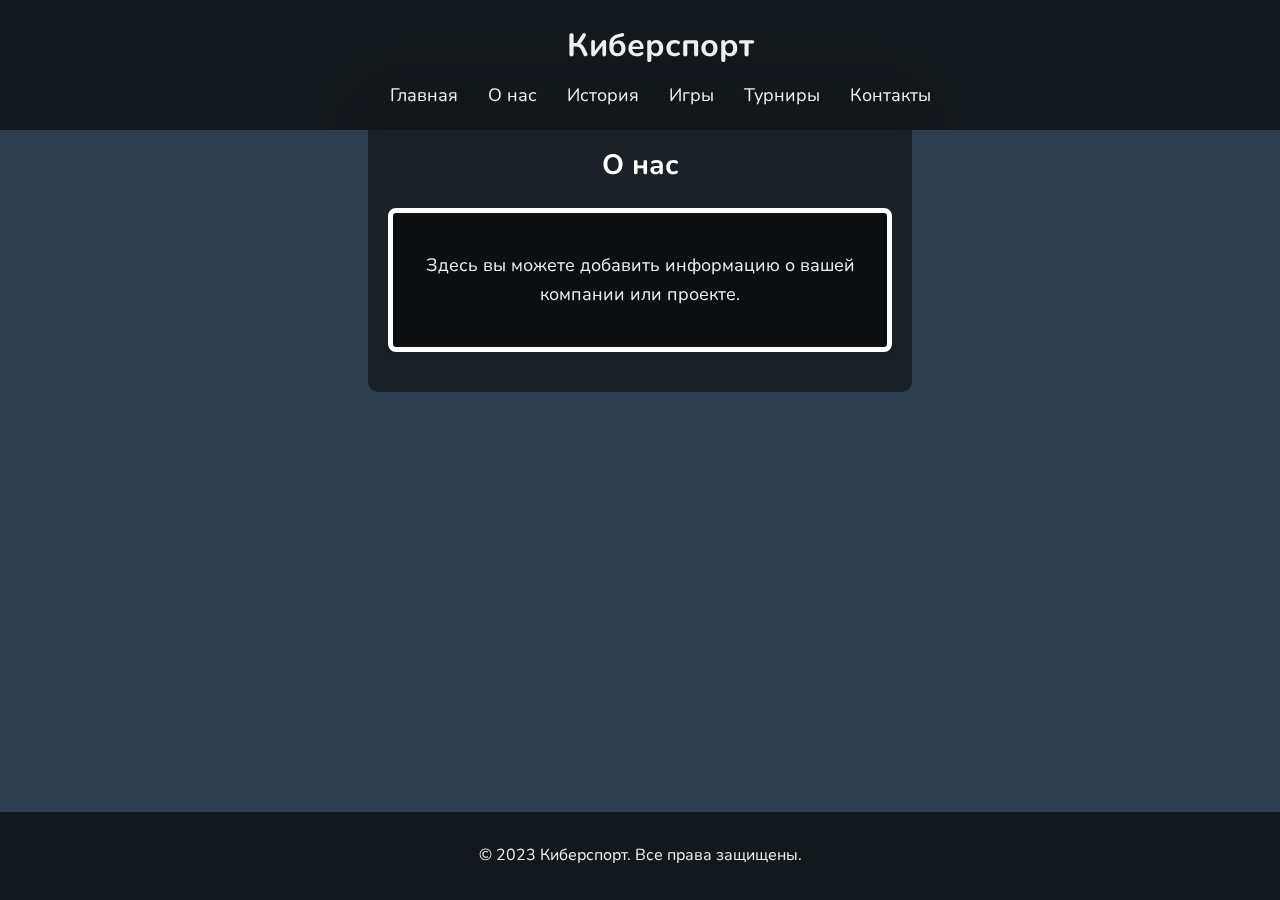
<file: about.html>
<!DOCTYPE html>
<html lang="ru">
<head>
    <meta charset="UTF-8">
    <meta name="viewport" content="width=device-width, initial-scale=1.0">
    <title>О нас</title>
    <link href="https://fonts.googleapis.com/css2?family=Nunito:wght@400;700&display=swap" rel="stylesheet">
    <link rel="stylesheet" href="styles.css"> <!-- Подключаем общий файл стилей -->
</head>
<body>
    <div class="background-blur"></div> <!-- Добавляем заблюренный фон -->
    <header>
        <div class="logo">Киберспорт</div>
        <nav>
            <ul>
                <li><a href="index.html">Главная</a></li>
                <li><a href="about.html">О нас</a></li>
                <li><a href="history.html">История</a></li>
                <li><a href="games.html">Игры</a></li>
                <li><a href="tournaments.html">Турниры</a></li>
                <li><a href="contacts.html">Контакты</a></li>
            </ul>
        </nav>
    </header>

    <main>
        <section class="about">
            <h2>О нас</h2>
            <div class="about-content">
                <p>Здесь вы можете добавить информацию о вашей компании или проекте.</p>
            </div>
        </section>
    </main>

    <footer>
        <p>&copy; 2023 Киберспорт. Все права защищены.</p>
    </footer>
</body>
</html>
</file>
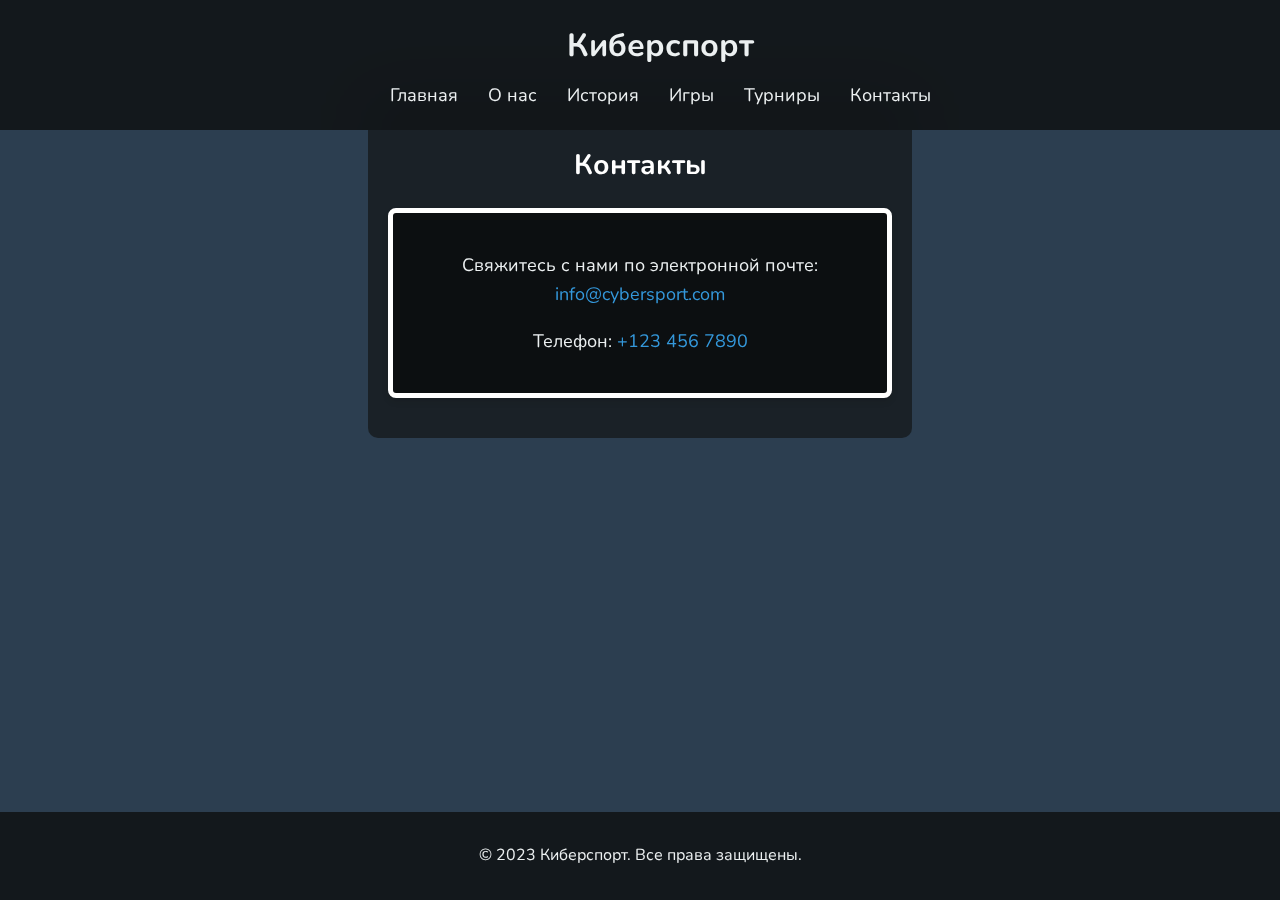
<file: contacts.html>
<!DOCTYPE html>
<html lang="ru">
<head>
    <meta charset="UTF-8">
    <meta name="viewport" content="width=device-width, initial-scale=1.0">
    <title>Контакты</title>
    <link href="https://fonts.googleapis.com/css2?family=Nunito:wght@400;700&display=swap" rel="stylesheet">
    <link rel="stylesheet" href="styles.css"> <!-- Подключаем общий файл стилей -->
</head>
<body>
    <div class="background-blur"></div> <!-- Добавляем заблюренный фон -->
    <header>
        <div class="logo">Киберспорт</div>
        <nav>
            <ul>
                <li><a href="index.html">Главная</a></li>
                <li><a href="about.html">О нас</a></li>
                <li><a href="history.html">История</a></li>
                <li><a href="games.html">Игры</a></li>
                <li><a href="tournaments.html">Турниры</a></li>
                <li><a href="contacts.html">Контакты</a></li>
            </ul>
        </nav>
    </header>

    <main>
        <section class="contacts">
            <h2>Контакты</h2>
            <div class="contacts-content">
                <p>Свяжитесь с нами по электронной почте: <a href="mailto:info@cybersport.com">info@cybersport.com</a></p>
                <p>Телефон: <a href="tel:+1234567890">+123 456 7890</a></p>
            </div>
        </section>
    </main>

    <footer>
        <p>&copy; 2023 Киберспорт. Все права защищены.</p>
    </footer>
</body>
</html>
</file>
<file: styles.css>
/* Общие стили */
body {
    font-family: 'Nunito', sans-serif;
    margin: 0;
    padding: 0;
    background-color: #2c3e50; /* Темно-серый фон */
    color: #ecf0f1; /* Светло-серый текст */
    line-height: 1.6;
}

/* Фиксированный заголовок */
header {
    position: fixed;
    top: 0;
    left: 0;
    width: 100%;
    background-color: rgba(17, 20, 22, 0.9); /* Темно-серый фон с прозрачностью */
    backdrop-filter: blur(32px); /* Заблюренный фон */
    color: #ecf0f1; /* Светло-серый текст */
    padding: 20px;
    text-align: center;
    z-index: 1000; /* Чтобы заголовок был поверх других элементов */
}

body {
    display: flex;
    flex-direction: column;
    min-height: 100vh; /* Устанавливаем минимальную высоту страницы */
    margin: 0;
    padding: 0;
    font-family: 'Nunito', sans-serif;
    background-color: #2c3e50;
    color: #ecf0f1;
}
/* Стили для секции "О нас" */
.about {
    background-color: rgba(23, 26, 29, 0.8); /* Темно-серый фон с прозрачностью */
    padding: 20px;
    margin-bottom: 40px;
    border-radius: 10px;
    text-align: center;
}

.about h2 {
    font-size: 28px;
    color: #ffffff; /* Голубой цвет заголовков */
    margin-bottom: 20px;
}

.about-content {
    background-color: rgba(10, 11, 12, 0.8); /* Темно-серый фон с прозрачностью */
    border: 5px solid #ffffff; /* Голубая граница */
    padding: 20px;
    margin-bottom: 20px;
    border-radius: 8px; /* Скругленные углы */
    box-shadow: 0 4px 6px rgba(0, 0, 0, 0.1); /* Легкая тень */
    transition: transform 0.3s ease, box-shadow 0.3s ease;
}

.about-content:hover {
    transform: translateY(-5px);
    box-shadow: 0 6px 10px rgba(0, 0, 0, 0.15);
}

.about-content p {
    font-size: 18px;
    color: #ecf0f1; /* Светло-серый текст */
    line-height: 1.6;
}

img {
    max-width: 80px; /* Уменьшаем максимальную ширину всех изображений */
    height: auto;
}

main {
    flex: 1; /* Занимает всю доступную высоту */
    padding: 20px;
}

footer {
    background-color: rgba(17, 20, 22, 0.9);
    color: #ecf0f1;
    text-align: center;
    padding: 15px 0;
    margin-top: auto; /* Убеждаемся, что подвал всегда внизу */
}
header .logo {
    font-size: 32px;
    font-weight: bold;
}

header nav ul {
    list-style: none;
    margin: 0;
    padding: 0;
    display: flex;
    justify-content: center;
    margin-top: 10px;
}

header nav ul li {
    margin: 0 15px;
}

header nav ul li a {
    color: #ecf0f1; /* Светло-серый текст */
    text-decoration: none;
    font-size: 18px;
    transition: color 0.3s ease;
}

header nav ul li a:hover {
    color: #3498db; /* Голубой при наведении */
}

/* Основной контент */
main {
    padding: 100px 368px 20px; /* Отступ сверху для фиксированного заголовка и по краям */
}

/* Заблюренный фон */
.background-blur {
    position: fixed;
    top: 0;
    left: 0;
    width: 100%;
    height: 100%;
    background-image: url('https://i.pinimg.com/736x/8a/41/41/8a4141274e959d74405b398938d5cb91.jpg'); /* Убедитесь, что URL корректен */
    background-size: cover;
    filter: blur(10px); /* Заблюренный фон */
    z-index: -1; /* Фон должен быть за другими элементами */
}

/* Линия с логотипами игр */
.game-logos {
    margin-top: 40px;
    display: flex;
    justify-content: center;
    align-items: center;
    flex-wrap: wrap; /* Для адаптивности */
    gap: 20px; /* Расстояние между логотипами */
    padding: 20px;
    background-color: rgba(22, 25, 27, 0.8); /* Темно-серый фон с прозрачностью */
    border-radius: 10px;
    margin-bottom: 40px;
}

.game-logos img {
    max-width: 100px; /* Максимальная ширина логотипа */
    height: auto;
    transition: transform 0.3s ease; /* Анимация при наведении */
}

.game-logos img:hover {
    transform: scale(1.1); /* Увеличение логотипа при наведении */
}

/* История киберспорта */
.history, .games, .tournaments {
    background-color: rgba(23, 26, 29, 0.8); /* Темно-серый фон с прозрачностью */
    padding: 20px;
    margin-bottom: 40px;
    border-radius: 10px;
    text-align: center;
}

.history h2, .games h2, .tournaments h2 {
    font-size: 28px;
    color: #ffffff; /* Голубой цвет заголовков */
    margin-bottom: 20px;
}

.event, .game, .tournament {
    background-color: rgba(10, 11, 12, 0.8); /* Темно-серый фон с прозрачностью */
    border: 5px solid #ffffff; /* Голубая граница */
    padding: 20px;
    margin-bottom: 20px;
    border-radius: 8px; /* Скругленные углы */
    box-shadow: 0 4px 6px rgba(0, 0, 0, 0.1); /* Легкая тень */
    transition: transform 0.3s ease, box-shadow 0.3s ease;
}

.event:hover, .game:hover, .tournament:hover {
    transform: translateY(-5px);
    box-shadow: 0 6px 10px rgba(0, 0, 0, 0.15);
}

.event img, .game img, .tournament img {
    max-width: 100%;
    height: auto;
    margin-bottom: 15px;
    border-radius: 8px; /* Скругленные углы для изображений */
}

/* Подвал */
footer {
    background-color: rgba(17, 20, 22, 0.9); /* Темно-серый фон */
    color: #ecf0f1; /* Светло-серый текст */
    text-align: center;
    padding: 15px 0;
    margin-top: 20px;
}

/* Адаптивность */
@media (max-width: 768px) {
    header nav ul {
        flex-direction: column;
    }

    header nav ul li {
        margin: 10px 0;
    }

    .event, .game, .tournament {
        padding: 15px;
    }

    main {
        padding: 100px 20px 20px; /* Уменьшаем отступы на мобильных устройствах */
    }
}

/* Стили для секции "Контакты" */
.contacts {
    background-color: rgba(23, 26, 29, 0.8); /* Темно-серый фон с прозрачностью */
    padding: 20px;
    margin-bottom: 40px;
    border-radius: 10px;
    text-align: center;
}

.contacts h2 {
    font-size: 28px;
    color: #ffffff; /* Голубой цвет заголовков */
    margin-bottom: 20px;
}

.contacts-content {
    background-color: rgba(10, 11, 12, 0.8); /* Темно-серый фон с прозрачностью */
    border: 5px solid #ffffff; /* Голубая граница */
    padding: 20px;
    margin-bottom: 20px;
    border-radius: 8px; /* Скругленные углы */
    box-shadow: 0 4px 6px rgba(0, 0, 0, 0.1); /* Легкая тень */
    transition: transform 0.3s ease, box-shadow 0.3s ease;
}

.contacts-content:hover {
    transform: translateY(-5px);
    box-shadow: 0 6px 10px rgba(0, 0, 0, 0.15);
}

.contacts-content p {
    font-size: 18px;
    color: #ecf0f1; /* Светло-серый текст */
    line-height: 1.6;
}

.contacts-content a {
    color: #3498db; /* Голубой цвет ссылок */
    text-decoration: none;
    transition: color 0.3s ease;
}

.contacts-content a:hover {
    color: #2980b9; /* Голубой цвет ссылок при наведении */
}

/* Модальное окно */
.modal {
    display: none; /* Скрыто по умолчанию */
    position: fixed; /* Фиксированное положение */
    z-index: 1000; /* Поверх всех элементов */
    left: 0;
    top: 0;
    width: 100%;
    height: 100%;
    overflow: auto; /* Включаем прокрутку, если контент не помещается */
    background-color: rgba(0, 0, 0, 0.08); /* Фон с прозрачностью */
}

.modal-content {
    background-color: rgba(10, 11, 12, 0.986);
    margin: 15% auto; /* Выравниваем по центру */
    padding: 20px;
    border: 1px solid #888;
    width: 80%; /* Ширина модального окна */
    max-width: 600px;
    border-radius: 10px;
    box-shadow: 0 4px 8px rgba(0, 0, 0, 0.2);
}

.close {
    color: #aaa;
    float: right;
    font-size: 28px;
    font-weight: bold;
}

.close:hover,
.close:focus {
    color: black;
    text-decoration: none;
    cursor: pointer;
}

/* Плашка с информацией */

.card {
    background-color: rgba(23, 26, 29, 0.8); /* Темно-серый фон с прозрачностью */
    border-radius: 10px;
    box-shadow: 0 4px 6px rgba(0, 0, 0, 0.1);
    padding: 20px;
    margin: 20px auto;
    max-width: 800px;
    text-align: center;
}

.card img {
    max-width: 100%;
    height: auto;
    border-radius: 10px;
    margin-bottom: 20px;
}

.card h2 {
    font-size: 28px;
    color: #ffffff; /* Белый цвет заголовков */
    margin-bottom: 10px;
}

.card p {
    font-size: 18px;
    color: #ecf0f1; /* Светло-серый текст */
    line-height: 1.6;
    margin-bottom: 20px;
}

.card ul {
    list-style: none;
    padding: 0;
    margin-bottom: 20px;
}

.card ul li {
    margin-bottom: 10px;
}

.card ul li a {
    color: #3498db; /* Голубой цвет ссылок */
    text-decoration: none;
    transition: color 0.3s ease;
}

.card ul li a:hover {
    color: #2980b9; /* Голубой цвет ссылок при наведении */
}

/* Заблюренный фон */
.background-blur {
    position: fixed;
    top: 0;
    left: 0;
    width: 100%;
    height: 100%;
    background-image: url('https://i.pinimg.com/736x/8a/41/41/8a4141274e959d74405b398938d5cb91.jpg'); /* Укажите путь к вашему изображению */
    background-size: cover;
    filter: blur(10px); /* Заблюренный фон */
    z-index: -1; /* Фон должен быть за другими элементами */
}

/* Кнопка для возврата на главную страницу */
.back-button {
    display: inline-block;
    background-color: #3498db; /* Голубой фон */
    color: #ffffff; /* Белый текст */
    padding: 10px 20px;
    border-radius: 5px;
    text-decoration: none;
    font-size: 18px;
    transition: background-color 0.3s ease;
}

.back-button:hover {
    background-color: #2980b9; /* Голубой фон при наведении */
}

/* Общие стили */
body {
    font-family: 'Nunito', sans-serif;
    margin: 0;
    padding: 0;
    background-color: #2c3e50; /* Темно-серый фон */
    color: #ecf0f1; /* Светло-серый текст */
    line-height: 1.6;
}

/* Заблюренный фон */
.background-blur {
    position: fixed;
    top: 0;
    left: 0;
    width: 100%;
    height: 100%;
    background-image: url('https://i.pinimg.com/736x/8a/41/41/8a4141274e959d74405b398938d5cb91.jpg'); /* Укажите путь к вашему изображению */
    background-size: cover;
    filter: blur(10px); /* Заблюренный фон */
    z-index: -1; /* Фон должен быть за другими элементами */
}

/* Плашка с информацией */
.card {
    background-color: rgba(23, 26, 29, 0.8); /* Темно-серый фон с прозрачностью */
    border-radius: 10px;
    box-shadow: 0 4px 6px rgba(0, 0, 0, 0.1);
    padding: 20px;
    margin: 20px auto;
    max-width: 800px;
    text-align: center;
}

.card img {
    max-width: 100%;
    height: auto;
    border-radius: 10px;
    margin-bottom: 20px;
}

.card h2 {
    font-size: 28px;
    color: #ffffff; /* Белый цвет заголовков */
    margin-bottom: 10px;
}

.card p {
    font-size: 18px;
    color: #ecf0f1; /* Светло-серый текст */
    line-height: 1.6;
    margin-bottom: 20px;
}

.card ul {
    list-style: none;
    padding: 0;
    margin-bottom: 20px;
}

.card ul li {
    margin-bottom: 10px;
}

.card ul li a {
    color: #3498db; /* Голубой цвет ссылок */
    text-decoration: none;
    transition: color 0.3s ease;
}

.card ul li a:hover {
    color: #2980b9; /* Голубой цвет ссылок при наведении */
}

/* Кнопка для возврата на главную страницу */
.back-button {
    display: inline-block;
    background-color: #3498db; /* Голубой фон */
    color: #ffffff; /* Белый текст */
    padding: 10px 20px;
    border-radius: 5px;
    text-decoration: none;
    font-size: 18px;
    transition: background-color 0.3s ease;
}

.back-button:hover {
    background-color: #2980b9; /* Голубой фон при наведении */
}

/* Подвал */
footer {
    background-color: rgba(17, 20, 22, 0.9); /* Темно-серый фон */
    color: #ecf0f1; /* Светло-серый текст */
    text-align: center;
    padding: 15px 0;
    margin-top: 20px;
}
</file>
